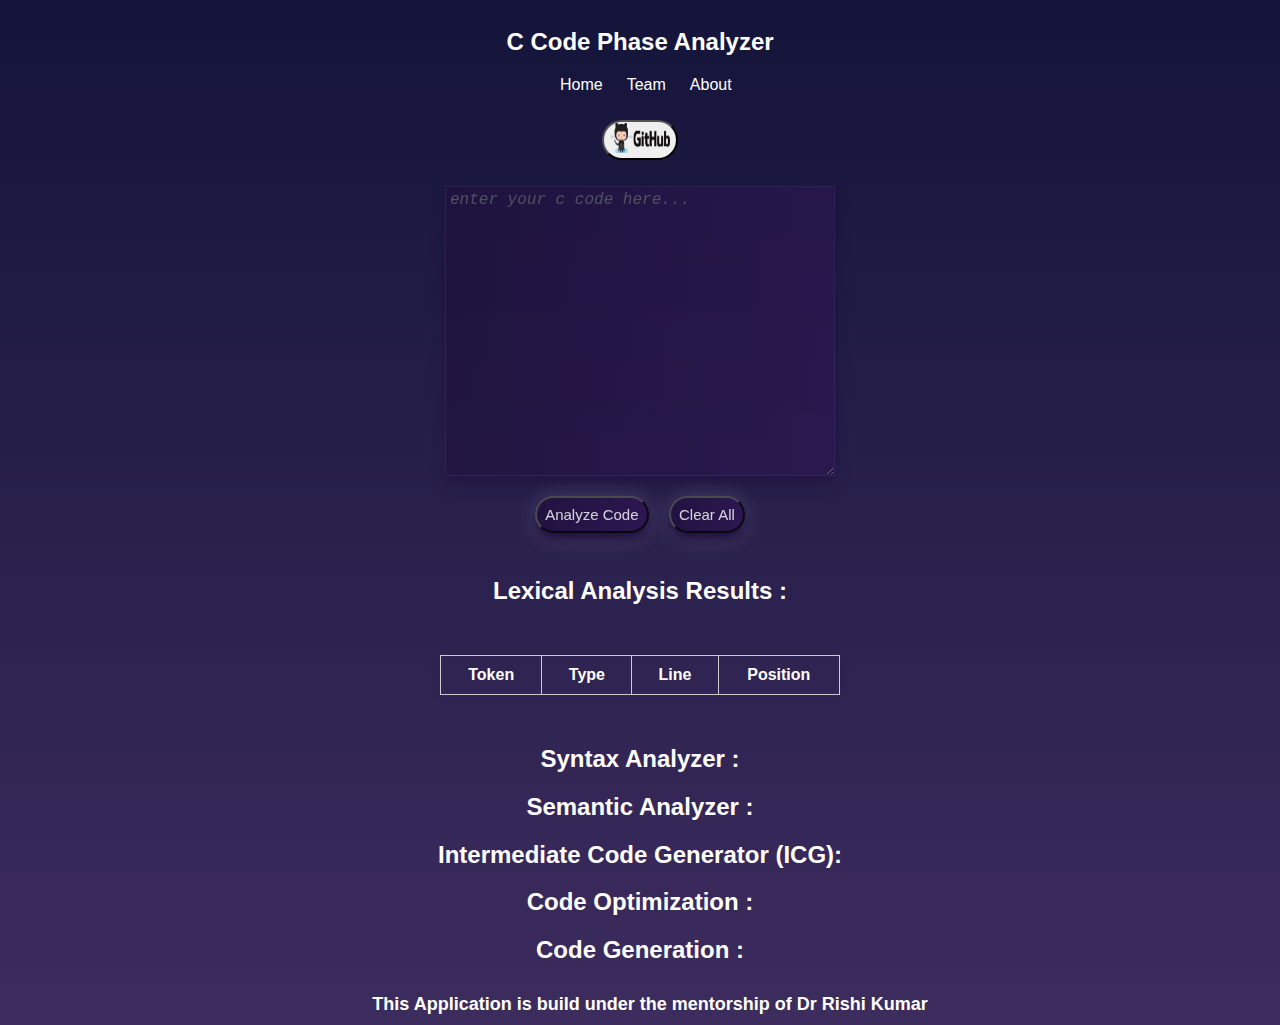
<file: index.html>
<!DOCTYPE html>
<html lang="en">

<head>
    <meta charset="UTF-8">
    <meta name="viewport" content="width=device-width, initial-scale=1.0">
    <title>C Code Phase Analyzer</title>
    <link rel="stylesheet" href="style.css">
</head>

<body>
    <!-- <div class="container"> -->

    <header>
        <h2>C Code Phase Analyzer</h2>
        <ul>
            <li>
                <a href="index.html" target="_blank">Home</a>
            </li>
            <li>
                <a href="">Team</a>
            </li>
            <li>
                <a href="">About</a>
            </li>
        </ul>
        <button><a href="https://github.com/Pawan1301-bit/Lexical-Analyzer" target="_blank"> <img src="icons/githun.png"
                    alt="GitHub">
            </a> </button>
    </header>


    <div class="codebox">
        <textarea id="codeInput" class="codeInput" placeholder="enter your c code here..."></textarea>
        <div class="btn">
            <button onclick="analyzeCode()">Analyze Code</button>
            <button onclick="clearAll()">Clear All</button>
        </div>

    </div>




    <h2>Lexical Analysis Results : </h2>
    <table id="resultTable">
        <thead>
            <tr>
                <th>Token</th>
                <th>Type</th>
                <th>Line</th>
                <th>Position</th>
            </tr>
        </thead>
        <tbody></tbody>
    </table>

    <div>
        <h2>Syntax Analyzer : </h2>
        <div id="syntaxResult"></div>
    </div>

    <div>
        <h2>Semantic Analyzer :</h2>
        <div id="semanticResult" class="result-section">
        </div>
    </div>

    <div >
        <!-- The intermediate code (3AC) you're generating mostly applies to arithmetic/logical expressions, assignments, and control flow -->
        <h2>Intermediate Code Generator (ICG):</h2>
        <div id="icgResult"></div>
    </div>

    
    <div>
        <h2>Code Optimization :</h2>
        <div id="coResult" >
        </div>
    </div>
    
    <div>
        <h2>Code Generation :</h2>
        <div id="cgResult" >
        </div>
    </div>



    <footer>
        This Application is build under the mentorship of Dr Rishi Kumar 
    </footer>

    <script src="script.js"></script>
    <script>
        // saving code in localStorage
        window.onload = function () {
            let code = localStorage.getItem("code");
            if (code) {
                document.getElementById('codeInput').value = code;
            }
        };
    </script>

</body>

</html>
</file>
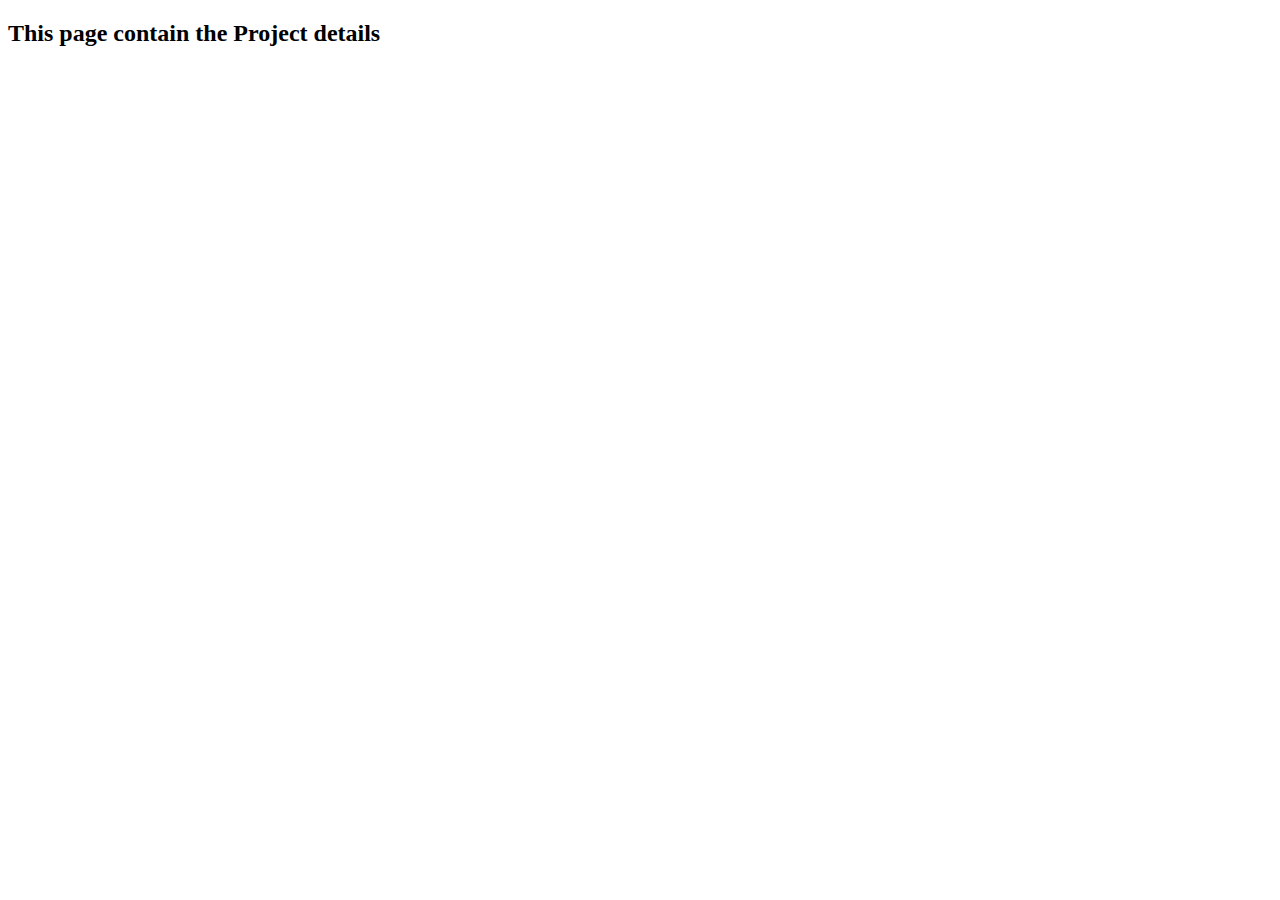
<file: other pages/about.html>
<!DOCTYPE html>
<html lang="en">

<head>
    <meta charset="UTF-8">
    <meta name="viewport" content="width=device-width, initial-scale=1.0">
    <title>Document</title>
</head>

<body>
    <h2>
        This page contain the Project details</h2>
</body>

</html>
</file>
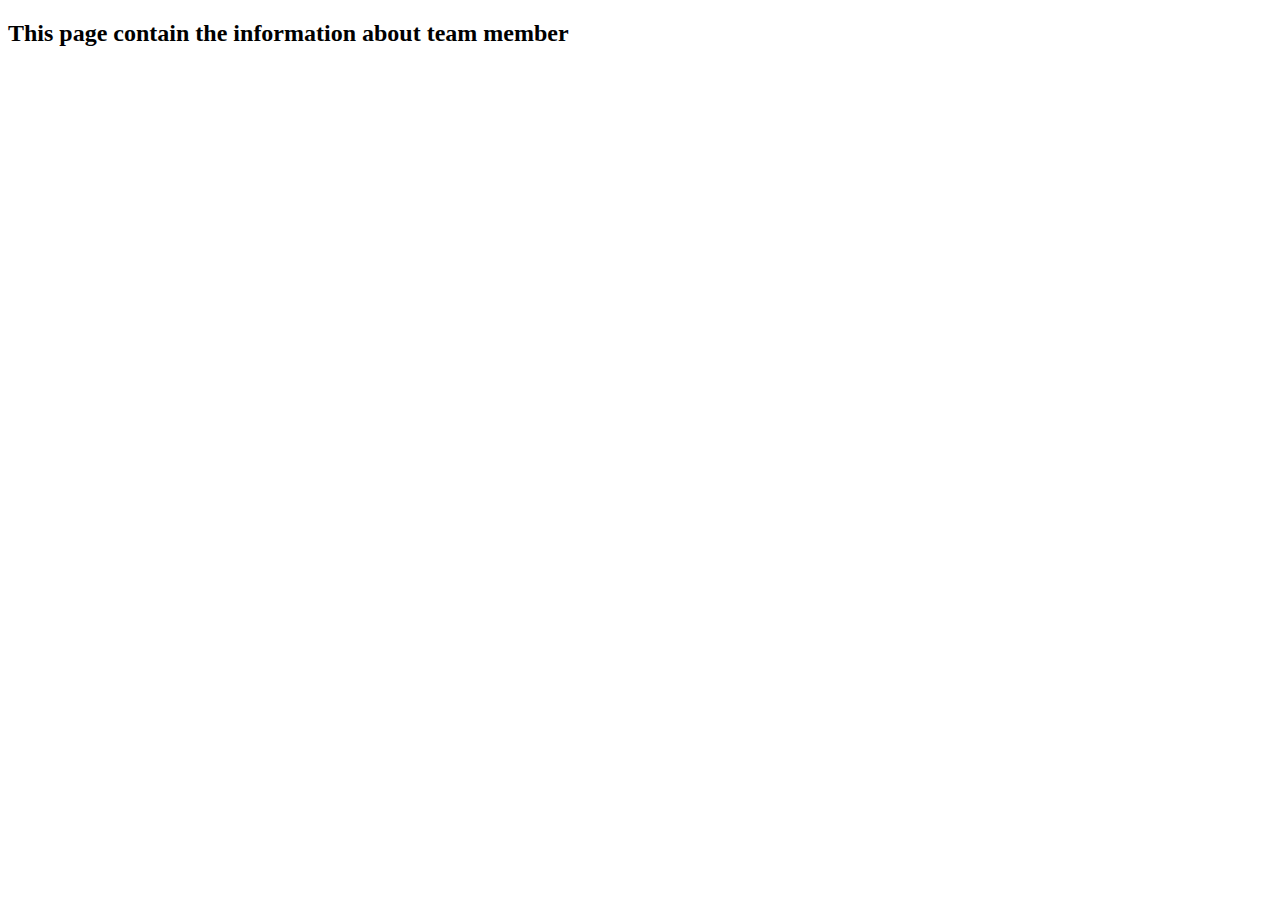
<file: other pages/team.html>
<!DOCTYPE html>
<html lang="en">
<head>
    <meta charset="UTF-8">
    <meta name="viewport" content="width=device-width, initial-scale=1.0">
    <title>Document</title>
</head>
<body>
    <h2>This page contain the information  about team member</h2>
</body>
</html>
</file>
<file: style.css>
body {
    margin: 0;
    font-family: Arial, sans-serif;
    background: linear-gradient(to bottom, #14143A, #3D2C5E);
    color: white;
    min-height: 100vh;
    text-align: center;
}

header {
    padding: 8px;
    /* display: flex;
    justify-content: space-between; */
    text-align: center;
}

header ul {
    /* padding-top: px; */
    margin-left: 40vw;
    text-align: center;
    /* display: flex; */
    gap: 24px;
    display: flex;
    list-style-type: none;
}

header li a {
    color: white;
    text-decoration: none;
}

header li:hover {
    border-bottom: 2px solid white;
    transition-duration: 100ms;
}

header img {
    height: 30px;
    width: 60px;
}

header button {
    margin-top: 10px;
    height: 40px;
    border-radius: 70px;
}

button:hover {
    transform: scale(1.05);
    transition-duration: 1000ms;
}

.codebox {
    padding: 8px;
}

.codebox textarea {
    box-shadow: 0 20px 25px -5px #433461, 0 10px 10px -5px #433461;
    color: white;
    padding: 4px;
    margin-top: 10px;
    height: 280px;
    width: 380px;
    background: linear-gradient(to right, #20103D, #2E1653);
    opacity: 0.6;
    /* Background opacity */
    backdrop-filter: blur(12px);
    /* md = 12px */
    border: 1px solid #3B2467;
    box-shadow: 0 10px 15px -3px #20103D, 0 4px 6px -2px #20103D;
    /* lg shadow */
    overflow: scroll;
    font-size: large;
    font-style: italic;
}

#ICG{
    box-shadow: 0 20px 25px -5px #433461, 0 10px 10px -5px #433461;
    color: white;
    padding: 4px;
    margin-top: 10px;
    height: 220px;
    width: 300px;
    background: linear-gradient(to right, #20103D, #2E1653);
    opacity: 0.6;
    /* Background opacity */
    backdrop-filter: blur(12px);
    /* md = 12px */
    border: 1px solid #3B2467;
    box-shadow: 0 10px 15px -3px #20103D, 0 4px 6px -2px #20103D;
    /* lg shadow */
    overflow: scroll;
    font-size: large;
    font-style: italic;
}

.btn {
    padding: 10px;

}

.btn button {
    color: white;
    padding: 5px;
    margin: 6px 8px;
    border-radius: 30px;
    box-shadow: 0 10px 15px -3px #20103D, 0 4px 6px -2px #20103D;
    background: linear-gradient(to right, #20103D, #2E1653);
    opacity: 0.8;
    padding: 8px;
    font-size: 15px;
    filter: drop-shadow(0 0 10px rgba(255, 255, 255, 0.2));
}

#resultTable {
    margin: 50px auto;
    /* top-bottom: 50px, left-right: auto to center */
    border-collapse: collapse;
    min-width: 400px;
    /* background-color: white; */
    box-shadow: 0 0 10px rgba(0, 0, 0, 0.1);
}

#resultTable th,
#resultTable td {
    border: 1px solid #ccc;
    padding: 10px 20px;
    text-align: center;
}

footer{
    /* position: fixed; */
    bottom: 0;
    left: 0;
    width: 100%;
    font-size: large;
    font-weight: 600;
    padding: 10px;
    display: flex;
    margin-top: 10px;
    justify-content: center; /* centers content horizontally */
}
</file>
